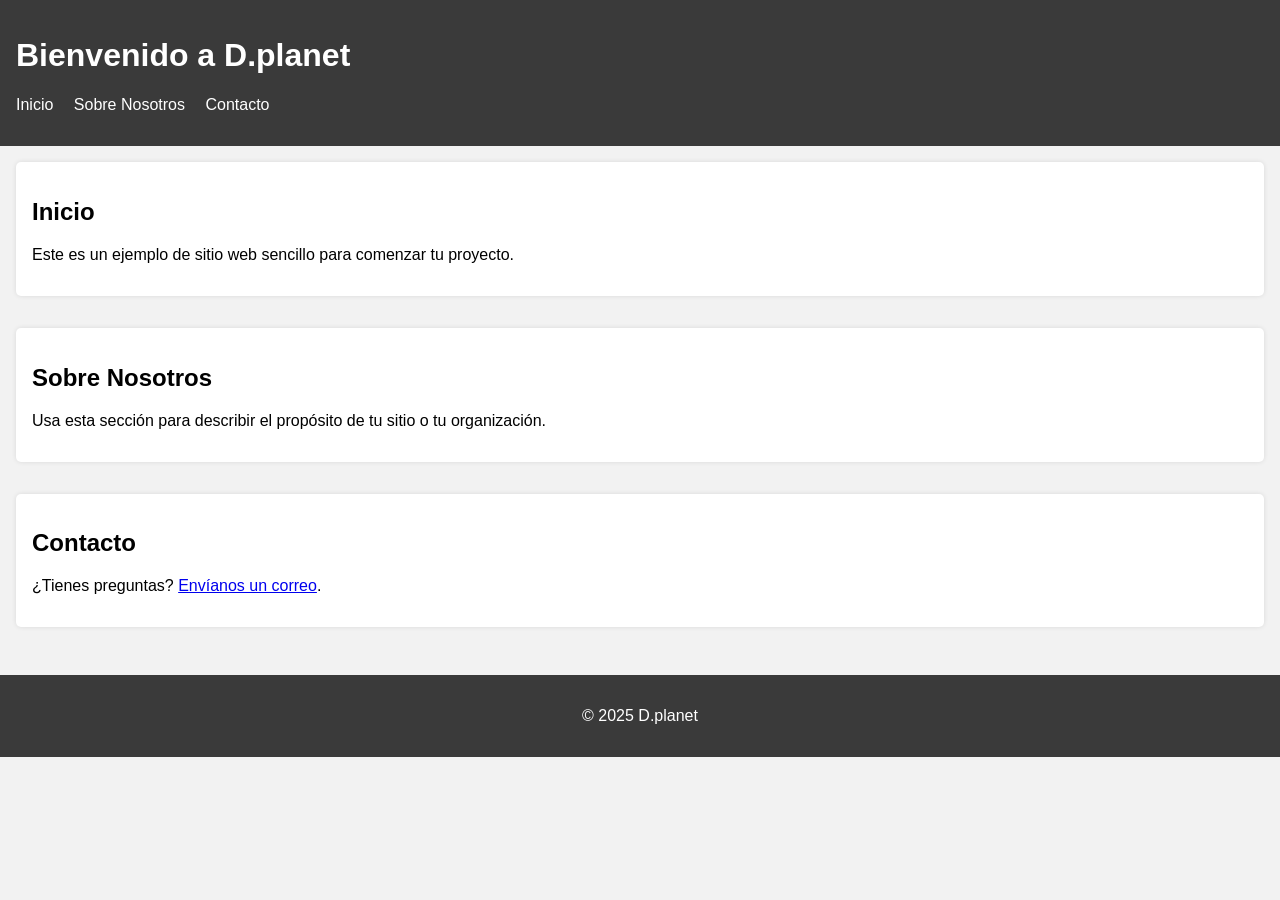
<file: index.html>
<!DOCTYPE html>
<html lang="es">
<head>
    <meta charset="UTF-8">
    <meta name="viewport" content="width=device-width, initial-scale=1.0">
    <title>D.planet | Página Principal</title>
    <link rel="stylesheet" href="style.css">
</head>
<body>
    <header>
        <h1>Bienvenido a D.planet</h1>
        <nav>
            <ul>
                <li><a href="#home">Inicio</a></li>
                <li><a href="#about">Sobre Nosotros</a></li>
                <li><a href="#contact">Contacto</a></li>
            </ul>
        </nav>
    </header>

    <main>
        <section id="home">
            <h2>Inicio</h2>
            <p>Este es un ejemplo de sitio web sencillo para comenzar tu proyecto.</p>
        </section>

        <section id="about">
            <h2>Sobre Nosotros</h2>
            <p>Usa esta sección para describir el propósito de tu sitio o tu organización.</p>
        </section>

        <section id="contact">
            <h2>Contacto</h2>
            <p>¿Tienes preguntas? <a href="mailto:info@example.com">Envíanos un correo</a>.</p>
        </section>
    </main>

    <footer>
        <p>&copy; 2025 D.planet</p>
    </footer>

    <script src="script.js"></script>
</body>
</html>
</file>
<file: style.css>
body {
    font-family: Arial, sans-serif;
    margin: 0;
    padding: 0;
    background: #f2f2f2;
}

header {
    background: #3a3a3a;
    color: #fff;
    padding: 1em;
}

nav ul {
    list-style: none;
    padding: 0;
}

nav li {
    display: inline-block;
    margin-right: 1em;
}

nav a {
    color: #fff;
    text-decoration: none;
}

main {
    padding: 1em;
}

section {
    margin-bottom: 2em;
    background: #fff;
    padding: 1em;
    border-radius: 5px;
    box-shadow: 0 0 5px rgba(0, 0, 0, 0.1);
}

footer {
    text-align: center;
    background: #3a3a3a;
    color: #fff;
    padding: 1em 0;
}
</file>
